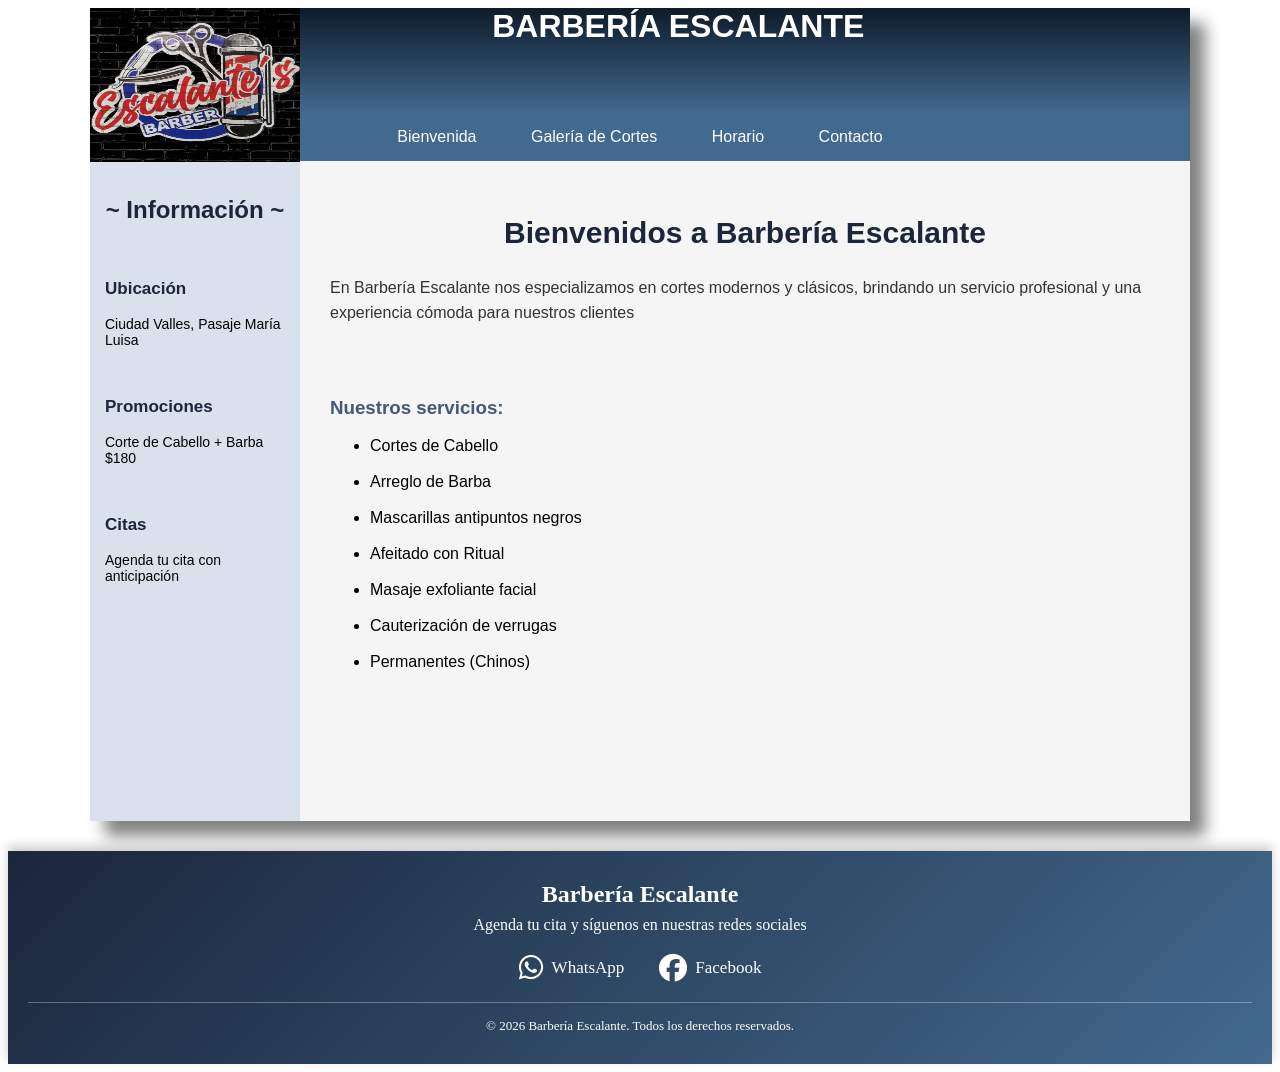
<file: index.html>
<!DOCTYPE html>
<html lang="en">
    <head>
        <meta charset="UTF-8">
        <meta name="viewport" content="width=<device-width>, initial-scale=1.0">
        <title>Barbería Escalante</title>
        <link rel="stylesheet" type="text/css" href="style.css">
        <link rel="stylesheet" href="https://cdnjs.cloudflare.com/ajax/libs/font-awesome/6.5.2/css/all.min.css">
    </head>
<body>
    <div id="container">
        <header>
            <img src="BarberLogo.jpg" width="125px" height="250px">
            <h1>BARBERÍA ESCALANTE</h1>
        </header>
            <nav class="nav nav-pills nav-fill">
                <a class="nav-link active" aria-current="page" href="index.html">Bienvenida</a>
                <a class="nav-link" href="fotos.html">Galería de Cortes</a>
                <a class="nav-link" href="horario.html">Horario</a>
                <a class="nav-link" href="contacto.html">Contacto</a>
            </nav>
        <aside>
            <h2>~ Información ~</h2><br>
            <h3>Ubicación</h3>
            <p>Ciudad Valles, Pasaje María Luisa</p><br>
            <h3>Promociones</h3>
            <p>Corte de Cabello + Barba $180</p><br>
            <h3>Citas</h3>
            <p>Agenda tu cita con anticipación</p>
        </aside>
        <section>
            <h2>Bienvenidos a Barbería Escalante</h2>
            <p>En Barbería Escalante nos especializamos en cortes modernos y clásicos, brindando un servicio profesional y una experiencia cómoda para nuestros clientes</p>
            <br><br>
            <h3>Nuestros servicios: </h3>
            <ul>
                <li>Cortes de Cabello</li><br>
                <li>Arreglo de Barba</li><br>
                <li>Mascarillas antipuntos negros</li><br>
                <li>Afeitado con Ritual</li><br>
                <li>Masaje exfoliante facial</li><br>
                <li>Cauterización de verrugas</li><br>
                <li>Permanentes (Chinos)</li><br>
            </ul>
        </section>        
    </div>
</body>
<footer class="footer">

    <h3>Barbería Escalante</h3>

    <p>Agenda tu cita y síguenos en nuestras redes sociales</p>

    <div class="redes-footer">

        <a href="https://wa.me/528122056763" target="_blank">
            <i class="fa-brands fa-whatsapp"></i>
            WhatsApp
        </a>

        <a href="https://www.facebook.com/p/Escalantes-barber-shop-100084933575706/" target="_blank">
            <i class="fa-brands fa-facebook"></i>
            Facebook
        </a>

    </div>

    <p class="copyright">
        © 2026 Barbería Escalante. Todos los derechos reservados.
    </p>
</footer>
</html>
</file>
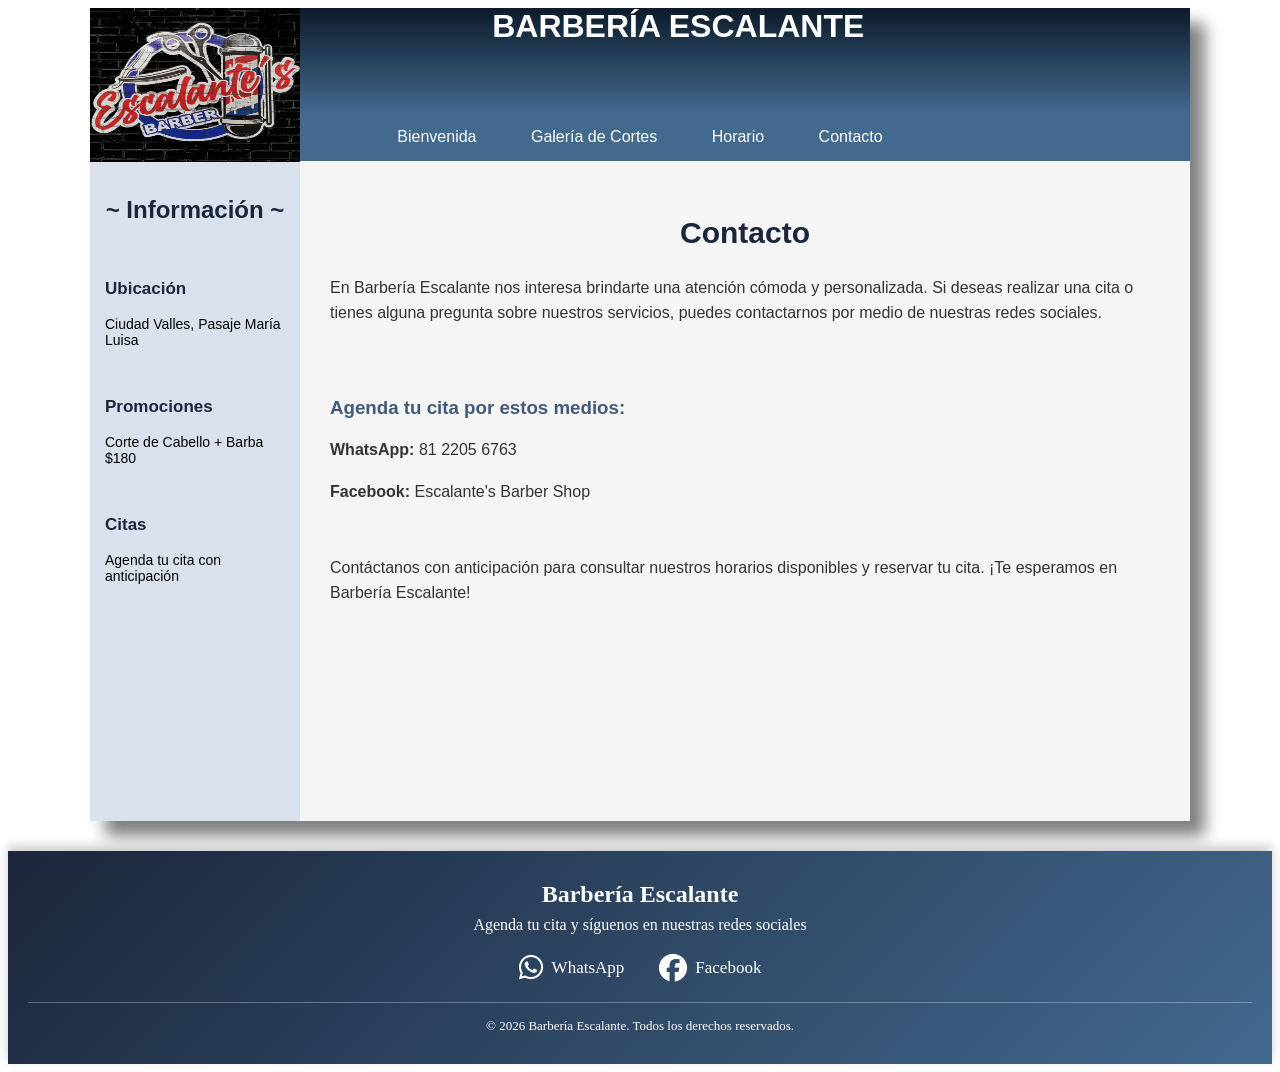
<file: contacto.html>
<!DOCTYPE html>
<html lang="en">
    <head>
        <meta charset="UTF-8">
        <meta name="viewport" content="width=<device-width>, initial-scale=1.0">
        <title>Barbería Escalante</title>
        <link rel="stylesheet" type="text/css" href="style.css">
        <link rel="stylesheet" href="https://cdnjs.cloudflare.com/ajax/libs/font-awesome/6.5.2/css/all.min.css">
    </head>
<body>
    <div id="container">
        <header>
            <img src="BarberLogo.jpg" width="125px" height="250px">
            <h1>BARBERÍA ESCALANTE</h1>
        </header>
            <nav class="nav nav-pills nav-fill">
                <a class="nav-link active" aria-current="page" href="index.html">Bienvenida</a>
                <a class="nav-link" href="fotos.html">Galería de Cortes</a>
                <a class="nav-link" href="horario.html">Horario</a>
                <a class="nav-link" href="contacto.html">Contacto</a>
            </nav>
        <aside>
            <h2>~ Información ~</h2><br>
            <h3>Ubicación</h3>
            <p>Ciudad Valles, Pasaje María Luisa</p><br>
            <h3>Promociones</h3>
            <p>Corte de Cabello + Barba $180</p><br>
            <h3>Citas</h3>
            <p>Agenda tu cita con anticipación</p>
        </aside>
        <section>
            <h2>Contacto</h2>
            <p>En Barbería Escalante nos interesa brindarte una atención cómoda y personalizada. Si deseas realizar una cita o tienes alguna pregunta sobre nuestros servicios, puedes contactarnos por medio de nuestras redes sociales.</p>
            <br><br>
            <h3>Agenda tu cita por estos medios:</h3>
            <p><strong>WhatsApp:</strong> 81 2205 6763</p>
            <p><strong>Facebook:</strong> Escalante's Barber Shop</p>
            <br>
            <p>Contáctanos con anticipación para consultar nuestros horarios disponibles y reservar tu cita. ¡Te esperamos en Barbería Escalante!</p>
        </section>
    </div>
</body>
<footer class="footer">

    <h3>Barbería Escalante</h3>

    <p>Agenda tu cita y síguenos en nuestras redes sociales</p>

    <div class="redes-footer">

        <a href="https://wa.me/528122056763" target="_blank">
            <i class="fa-brands fa-whatsapp"></i>
            WhatsApp
        </a>

        <a href="https://www.facebook.com/p/Escalantes-barber-shop-100084933575706/" target="_blank">
            <i class="fa-brands fa-facebook"></i>
            Facebook
        </a>

    </div>

    <p class="copyright">
        © 2026 Barbería Escalante. Todos los derechos reservados.
    </p>
</footer>
</html>
</file>
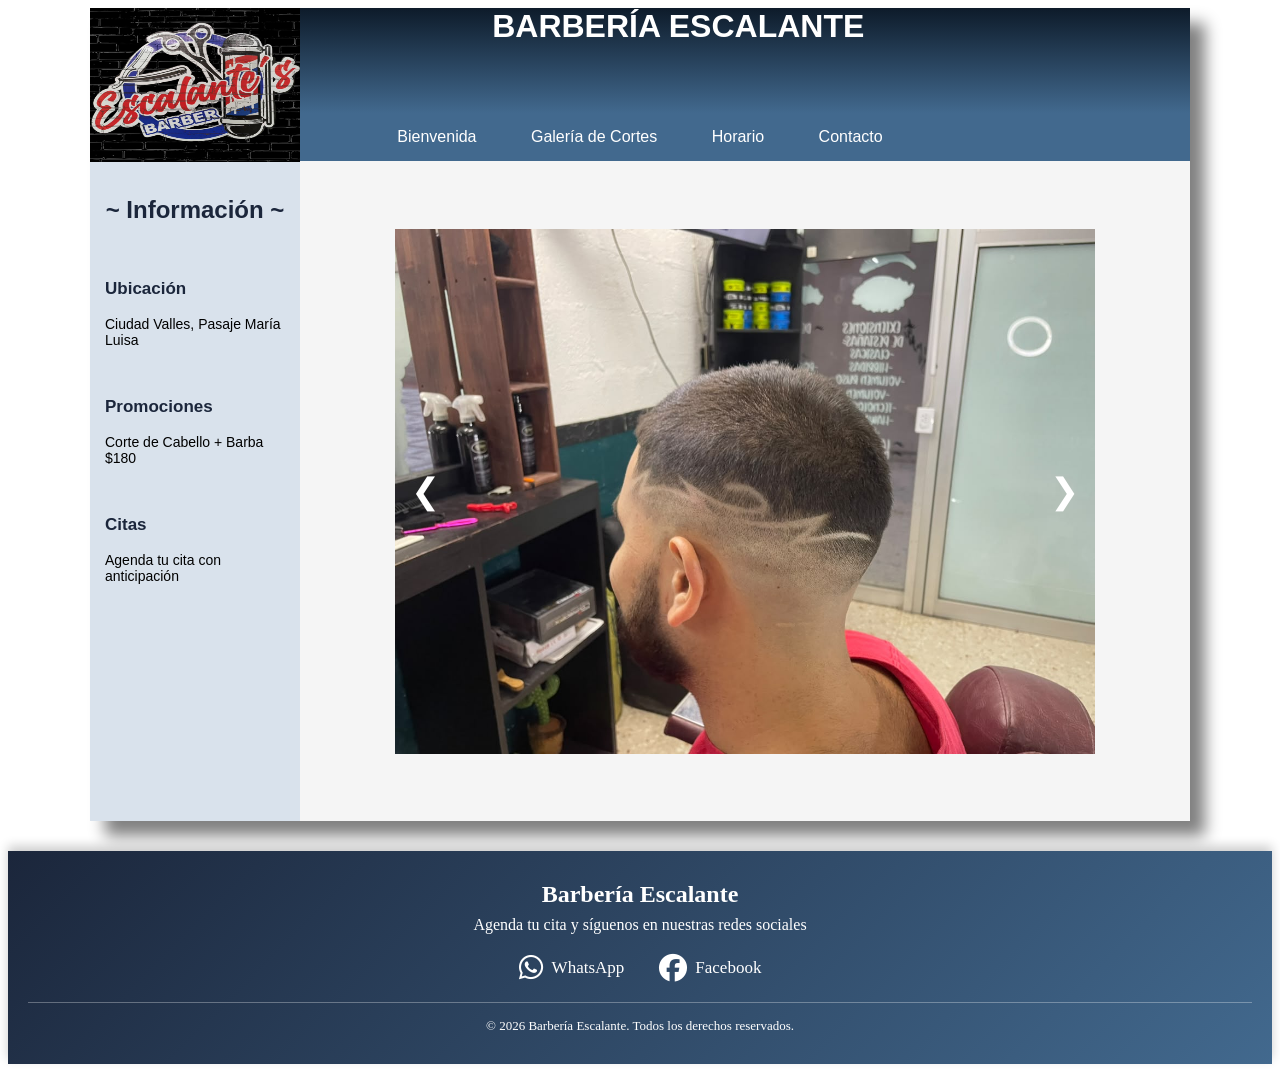
<file: fotos.html>
<!DOCTYPE html>
<html lang="en">
    <head>
        <meta charset="UTF-8">
        <meta name="viewport" content="width=device-width, initial-scale=1.0">
        <title>Barbería Escalante</title>
        <link rel="stylesheet" type="text/css" href="style.css">
        <link rel="stylesheet" href="https://cdnjs.cloudflare.com/ajax/libs/font-awesome/6.5.2/css/all.min.css">
    </head>
<body>
    <div id="container">
        <header>
            <img src="BarberLogo.jpg" width="125px" height="250px">
            <h1>BARBERÍA ESCALANTE</h1>
        </header>
        <nav class="nav nav-pills nav-fill">
            <a class="nav-link active" href="index.html">Bienvenida</a>
            <a class="nav-link" href="fotos.html">Galería de Cortes</a>
            <a class="nav-link" href="horario.html">Horario</a>
            <a class="nav-link" href="contacto.html">Contacto</a>
        </nav>
        <aside>
            <h2>~ Información ~</h2><br>
            <h3>Ubicación</h3>
            <p>Ciudad Valles, Pasaje María Luisa</p><br>
            <h3>Promociones</h3>
            <p>Corte de Cabello + Barba $180</p><br>
            <h3>Citas</h3>
            <p>Agenda tu cita con anticipación</p>
        </aside>
        <section>
            <div class="carrusel">
                <img id="foto" src="corte1.jpeg">
                <button onclick="anterior()">❮</button>
                <button onclick="siguiente()">❯</button>
            </div>
        </section>
    </div>

    <script>
        let fotos = ["corte1.jpeg","corte2.jpeg","corte3.jpeg","corte4.jpeg","corte5.jpeg", "corte6.jpeg"];
        let i = 0;

        function siguiente() {
            i = (i + 1) % fotos.length;
            document.getElementById("foto").src = fotos[i];
        }

        function anterior() {
            i = (i - 1 + fotos.length) % fotos.length;
            document.getElementById("foto").src = fotos[i];
        }
    </script>
</body>
<footer class="footer">

    <h3>Barbería Escalante</h3>

    <p>Agenda tu cita y síguenos en nuestras redes sociales</p>

    <div class="redes-footer">

        <a href="https://wa.me/528122056763" target="_blank">
            <i class="fa-brands fa-whatsapp"></i>
            WhatsApp
        </a>

        <a href="https://www.facebook.com/p/Escalantes-barber-shop-100084933575706/" target="_blank">
            <i class="fa-brands fa-facebook"></i>
            Facebook
        </a>

    </div>

    <p class="copyright">
        © 2026 Barbería Escalante. Todos los derechos reservados.
    </p>
</footer>
</html>
</file>
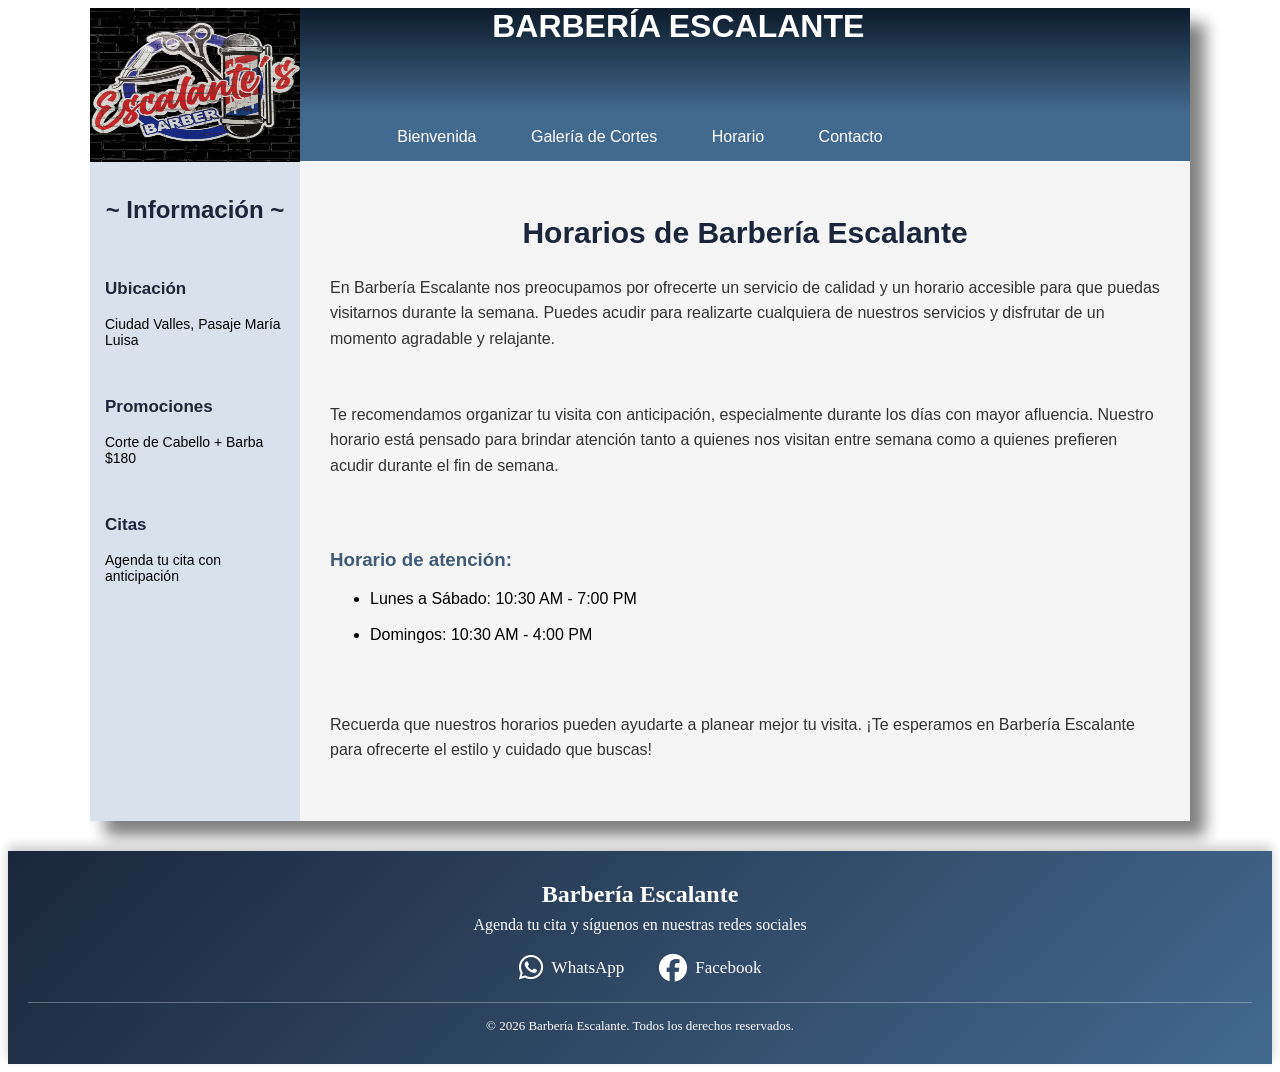
<file: horario.html>
<!DOCTYPE html>
<html lang="en">
    <head>
        <meta charset="UTF-8">
        <meta name="viewport" content="width=<device-width>, initial-scale=1.0">
        <title>Barbería Escalante</title>
        <link rel="stylesheet" type="text/css" href="style.css">
        <link rel="stylesheet" href="https://cdnjs.cloudflare.com/ajax/libs/font-awesome/6.5.2/css/all.min.css">
    </head>
<body>
    <div id="container">
        <header>
            <img src="BarberLogo.jpg" width="125px" height="250px">
            <h1>BARBERÍA ESCALANTE</h1>
        </header>
            <nav class="nav nav-pills nav-fill">
                <a class="nav-link active" aria-current="page" href="index.html">Bienvenida</a>
                <a class="nav-link" href="fotos.html">Galería de Cortes</a>
                <a class="nav-link" href="horario.html">Horario</a>
                <a class="nav-link" href="contacto.html">Contacto</a>
            </nav>
        <aside>
            <h2>~ Información ~</h2><br>
            <h3>Ubicación</h3>
            <p>Ciudad Valles, Pasaje María Luisa</p><br>
            <h3>Promociones</h3>
            <p>Corte de Cabello + Barba $180</p><br>
            <h3>Citas</h3>
            <p>Agenda tu cita con anticipación</p>
        </aside>
        <section>
            <h2>Horarios de Barbería Escalante</h2>
            <p>En Barbería Escalante nos preocupamos por ofrecerte un servicio de calidad y un horario accesible para que puedas visitarnos durante la semana. Puedes acudir para realizarte cualquiera de nuestros servicios y disfrutar de un momento agradable y relajante.</p>
            <br>
            <p>Te recomendamos organizar tu visita con anticipación, especialmente durante los días con mayor afluencia. Nuestro horario está pensado para brindar atención tanto a quienes nos visitan entre semana como a quienes prefieren acudir durante el fin de semana.</p>
            <br><br>
            <h3>Horario de atención: </h3>
            <ul>
                <li>Lunes a Sábado: 10:30 AM - 7:00 PM</li><br>
                <li>Domingos: 10:30 AM - 4:00 PM</li><br>
            </ul>
            <br>
            <p>Recuerda que nuestros horarios pueden ayudarte a planear mejor tu visita. ¡Te esperamos en Barbería Escalante para ofrecerte el estilo y cuidado que buscas!</p>
        </section>     
    </div>
</body>
<footer class="footer">

    <h3>Barbería Escalante</h3>

    <p>Agenda tu cita y síguenos en nuestras redes sociales</p>

    <div class="redes-footer">

        <a href="https://wa.me/528122056763" target="_blank">
            <i class="fa-brands fa-whatsapp"></i>
            WhatsApp
        </a>

        <a href="https://www.facebook.com/p/Escalantes-barber-shop-100084933575706/" target="_blank">
            <i class="fa-brands fa-facebook"></i>
            Facebook
        </a>

    </div>

    <p class="copyright">
        © 2026 Barbería Escalante. Todos los derechos reservados.
    </p>
</footer>
</html>
</file>
<file: style.css>
#container {
    font-family: 'Trebuchet MS', 'Lucida Sans Unicode', 'Lucida Grande', 'Lucida Sans', Arial, sans-serif;
    width: 1100px;
    margin: 0 auto;
    box-shadow: 15px 15px 15px gray;
    overflow: hidden;
}
nav {
    text-align: center;
    background-color: #42698E;
    padding: 15px 0;
}
.nav-link {
    text-decoration: none;
    color: white;
    margin: 0 25px;
}
header {
    display: flex;
    height: 105px;
    background: linear-gradient(to bottom, #0D1B2A, #42698E);
}
header h1 {
    flex: 0.85;
    text-align: center;
    color: white;
    margin: 0;
}
header img {
    width: 210px;
    height: 153.5px;
}
aside {
    width: 210px;
    height: 660px;
    float: left;
    background-color: #D9E2EC;
    padding: 15px;
    box-sizing: border-box;
}
aside h2 {
    text-align: center;
    color: #1B263B;
}
aside h3 {
    color: #1B263B;
    font-size: 17px;
}
aside p {
    font-size: 14px;
}
section {
    width: 890px;
    min-height: 660px;
    float: left;
    background-color: #F5F5F5;
    padding: 30px;
    box-sizing: border-box;
}
section h2 {
    color: #1B263B;
    text-align: center;
    font-size: 30px;
}
section h3 {
    color: #415A77;
}
section p {
    color: #333;
    line-height: 1.6;
}
.carrusel {
    width: 700px;
    height: 600px;
    position: relative;
    margin: auto;
}
.carrusel img {
    width: 100%;
    height: 100%;
    object-fit: contain;
    display: block;
}
.carrusel button {
    position: absolute;
    top: 50%;
    transform: translateY(-50%);
    background: none;
    border: none;
    color: white;
    font-size: 35px;
    cursor: pointer;
}
.carrusel button:first-of-type {
    left: 10px;
}
.carrusel button:last-of-type {
    right: 10px;
}
.footer {
    background: linear-gradient(135deg, #1B263B, #42698e);
    color: white;
    text-align: center;
    padding: 30px 20px;
    margin-top: 30px;
    box-shadow: 0 -5px 10px rgba(0, 0, 0, 0.2);
}
.footer h3 {
    margin: 0 0 8px;
    font-size: 24px;
}
.footer p {
    margin: 8px 0 20px;
    font-size: 16px;
}
.redes-footer {
    display: flex;
    justify-content: center;
    gap: 35px;
    margin: 20px 0;
}
.redes-footer a {
    color: white;
    text-decoration: none;
    display: flex;
    align-items: center;
    gap: 8px;
    font-size: 17px;
}
.redes-footer i {
    font-size: 28px;
}
.redes-footer a:hover {
    transform: scale(1.08);
}
.copyright {
    border-top: 1px solid rgba(255, 255, 255, 0.3);
    padding-top: 15px;
    margin-top: 20px !important;
    margin-bottom: 0 !important;
    font-size: 13px !important;
}
</file>
